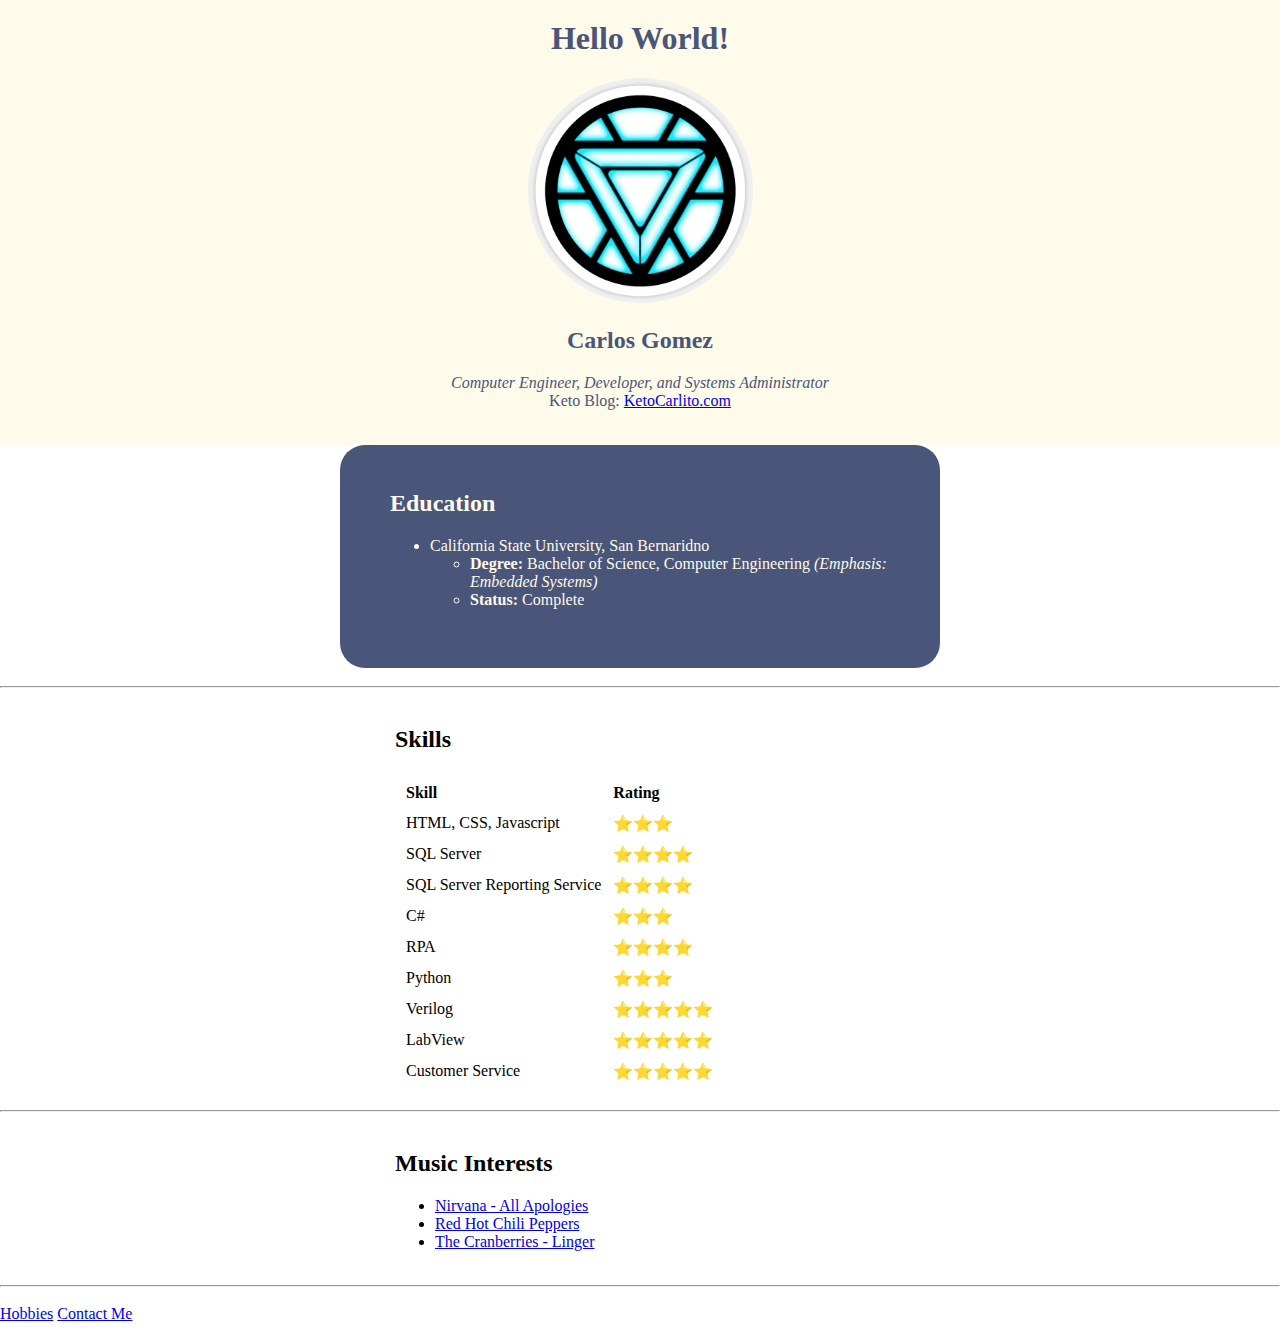
<file: index.html>
<!DOCTYPE html>
<html lang="en">

<head>
    <meta charset="UTF-8">
    <meta http-equiv="X-UA-Compatible" content="IE=edge">
    <meta name="viewport" content="width=device-width, initial-scale=1.0">
    <link rel="stylesheet" href="styles.css">
    <link rel="icon" href="favicon.ico">
    <title>Carlos B. Gomez</title>
</head>

<body>
    <div class="MainHeader">
        <center class="MyHeader"><h1>Hello World!</h1></center>
        <center class="MyHeader"><img class= "profile-picture" src="ArcReactor.png" alt="Arc Reactor" width="225" height="225"></center>
        <center class="MyHeader"><h2>Carlos Gomez</h2></center>
        <center class="MyHeader"><p><em>Computer Engineer, Developer, and Systems Administrator</em></p></center>
        <center class="MyHeader"><p>Keto Blog: <a target="_blank" href="https://ketocarlito.com/">KetoCarlito.com</a></p></center>
    </div>
    
    <center><div class="Education">
        <h2>Education</h2>
        <ul>
            <li>California State University, San Bernaridno</li>
            <ul>
                <li><strong>Degree: </strong>Bachelor of Science, Computer Engineering <em>(Emphasis: Embedded Systems)</em>
                </li>
                <li><strong>Status: </strong>Complete</li>
            </ul>
            <br>
        </ul>
    </div></center>
    
    <br><hr><br>
    
    <div class="subHeaderSection"><h2>Skills</h2>
    <table cellspacing="10">
        <thead>
            <tr>
                <td><strong>Skill</strong></td>
                <td><strong>Rating</strong></td>
            </tr>
        </thead>
        <tbody>
            <tr>
                <td>HTML, CSS, Javascript</td>
                <td>⭐️⭐️⭐️</td>
            </tr>
            <tr>
                <td>SQL Server</td>
                <td>⭐️⭐️⭐️⭐️</td>
            </tr>
            <tr>
                <td>SQL Server Reporting Service</td>
                <td>⭐️⭐️⭐️⭐️</td>
            </tr>
            <tr>
                <td>C#</td>
                <td>⭐️⭐️⭐️</td>
            </tr>
            <tr>
                <td>RPA</td>
                <td>⭐️⭐️⭐️⭐️</td>
            </tr>
            <tr>
                <td>Python</td>
                <td>⭐️⭐️⭐️</td>
            </tr>
            <tr>
                <td>Verilog</td>
                <td>⭐️⭐️⭐️⭐️⭐️</td>
            </tr>
            <tr>
                <td>LabView</td>
                <td>⭐️⭐️⭐️⭐️⭐️</td>
            </tr>
            <tr>
                <td>Customer Service</td>
                <td>⭐️⭐️⭐️⭐️⭐️</td>
            </tr>
        </tbody>
    </table>
    </div>
    
    <br><hr><br>

    <div class="subHeaderSection"><h2>Music Interests</h2><ul>
        <li><a target="_blank" href="https://www.youtube.com/watch?v=aWmkuH1k7uA">Nirvana - All Apologies</a></li>
        <li><a target="_blank" href="https://www.youtube.com/watch?v=mc58QjI6vDc&list=PLhiB6ck9FMxztTYGXbv91pDNhyaK5m-FU&index=7">Red
                Hot Chili Peppers</a></li>
        <li><a target="_blank" href="https://www.youtube.com/watch?v=hG1fLpZN3qE&list=PLhiB6ck9FMxztTYGXbv91pDNhyaK5m-FU&index=2">The
                Cranberries - Linger</a></li>
        
    </ul></div>
    <br><hr><br>
    <a href="hobbies.html">Hobbies</a>
    <a href="contactme.html">Contact Me</a>
</body>
<br><br>

</html>
</file>
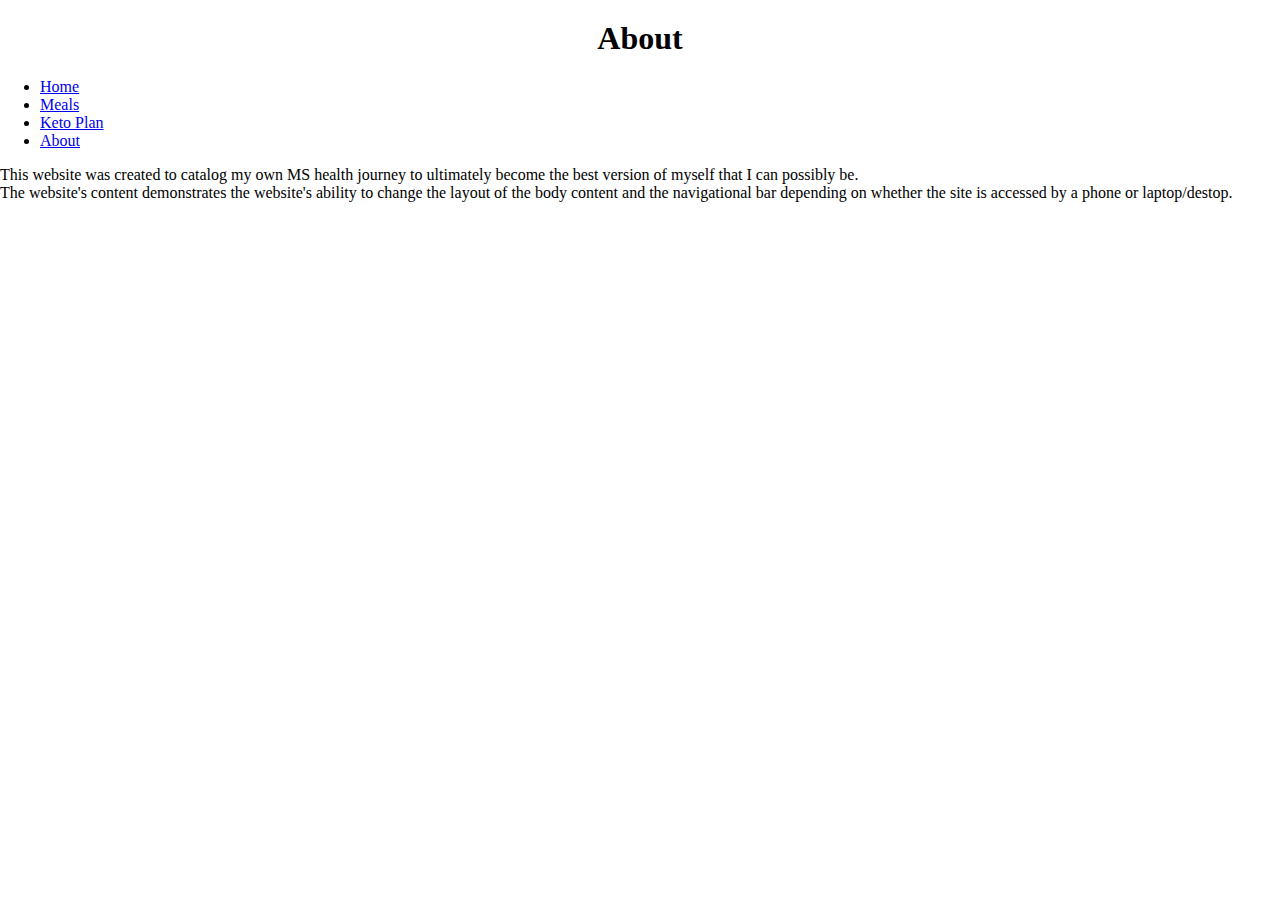
<file: about.html>
<!-- CSE 322: Web Page Programming -->
<!-- Final: Site -->

<!DOCTYPE html>
<html>
<head>
	<style>@import url('https://fonts.googleapis.com/css?family=Nanum+Gothic|Noto+Sans+JP&display=swap');</style>
	<title>KetoCarlito</title>
	<link rel="stylesheet" type="text/css" href="styles.css">
	<meta name="viewport" content="width=device-width, initial-scale=1.0">
</head>

<body>
	<div id="mainHeader">
		<center><h1>About</h1></div></center>
	</div>

	<div>
		<ul id="navBar">
			<li><a href="index.html">Home</a></li>
			<li><a href="meals.html">Meals</a></li>
			<li><a href="ketoPlan.html">Keto Plan</a></li>
			<li><a href="about.html">About</a></li>
		</ul>
	</div>

	<div id="bodyBlock">
		<p>This website was created to catalog my own MS health journey to ultimately become the best version of myself that I can possibly be.</p>
		<p>The website's content demonstrates the website's ability to change the layout of the body content and the navigational bar depending on whether the site is accessed by a phone or laptop/destop.</p>
	</div>
</body>
</html>
</file>
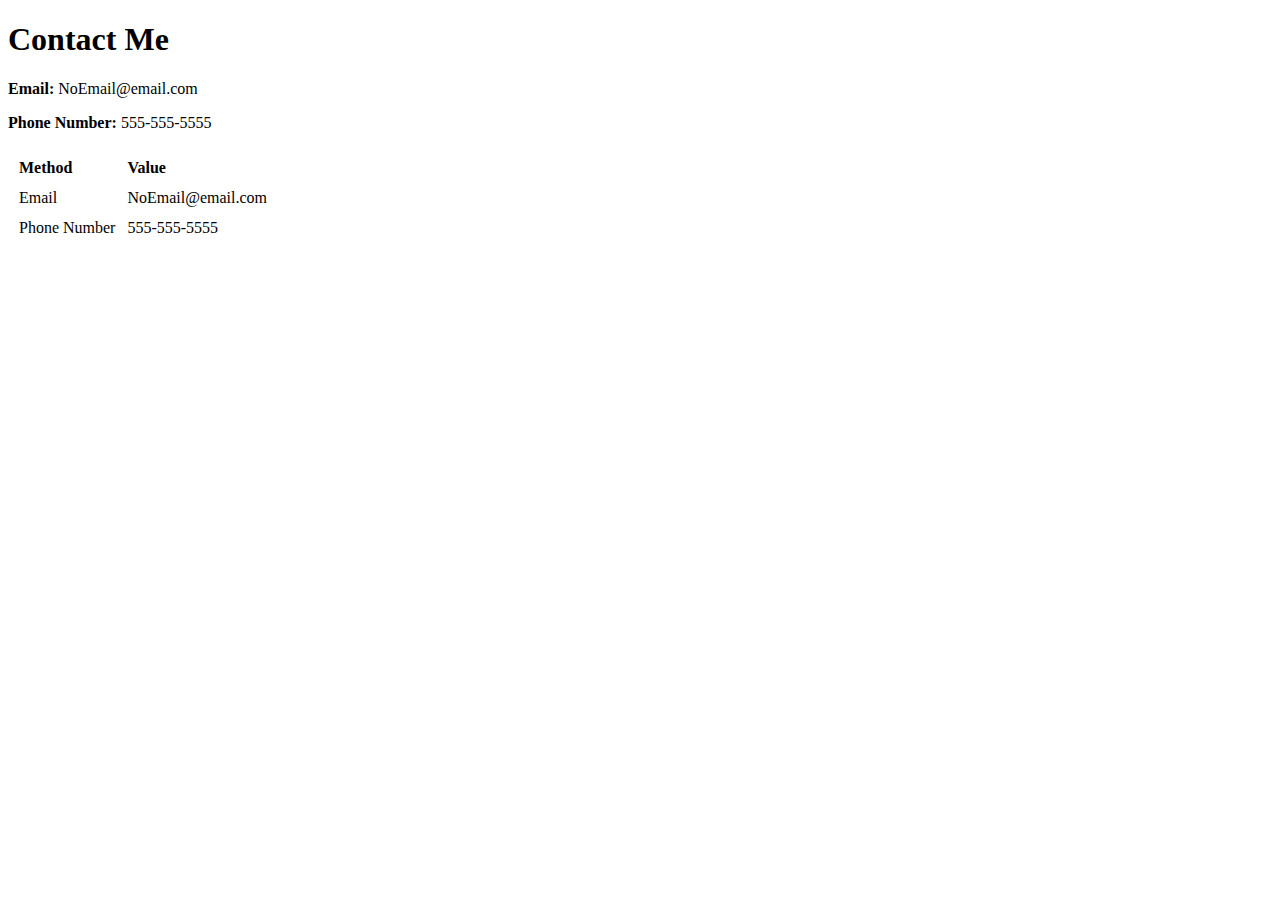
<file: contactme.html>
<!DOCTYPE html>
<html lang="en">
<head>
    <meta charset="UTF-8">
    <meta http-equiv="X-UA-Compatible" content="IE=edge">
    <meta name="viewport" content="width=device-width, initial-scale=1.0">
    <title>Contact Me</title>
</head>
<body>
    <h1>Contact Me</h1>
    <p><strong>Email:</strong> NoEmail@email.com</p>
    <p><strong>Phone Number:</strong> 555-555-5555</p>
    <table cellspacing="10">
        <thead>
            <tr>
                <td><strong>Method</strong></td>
                <td><strong>Value</strong></td>
            </tr>
        </thead>
        <tbody>
            <tr>
                <td>Email</td>
                <td>NoEmail@email.com</td>
            </tr>
            <tr>
                <td>Phone Number</td>
                <td>555-555-5555</td>
            </tr>
        </tbody>
    </table>
</body>
</html>
</file>
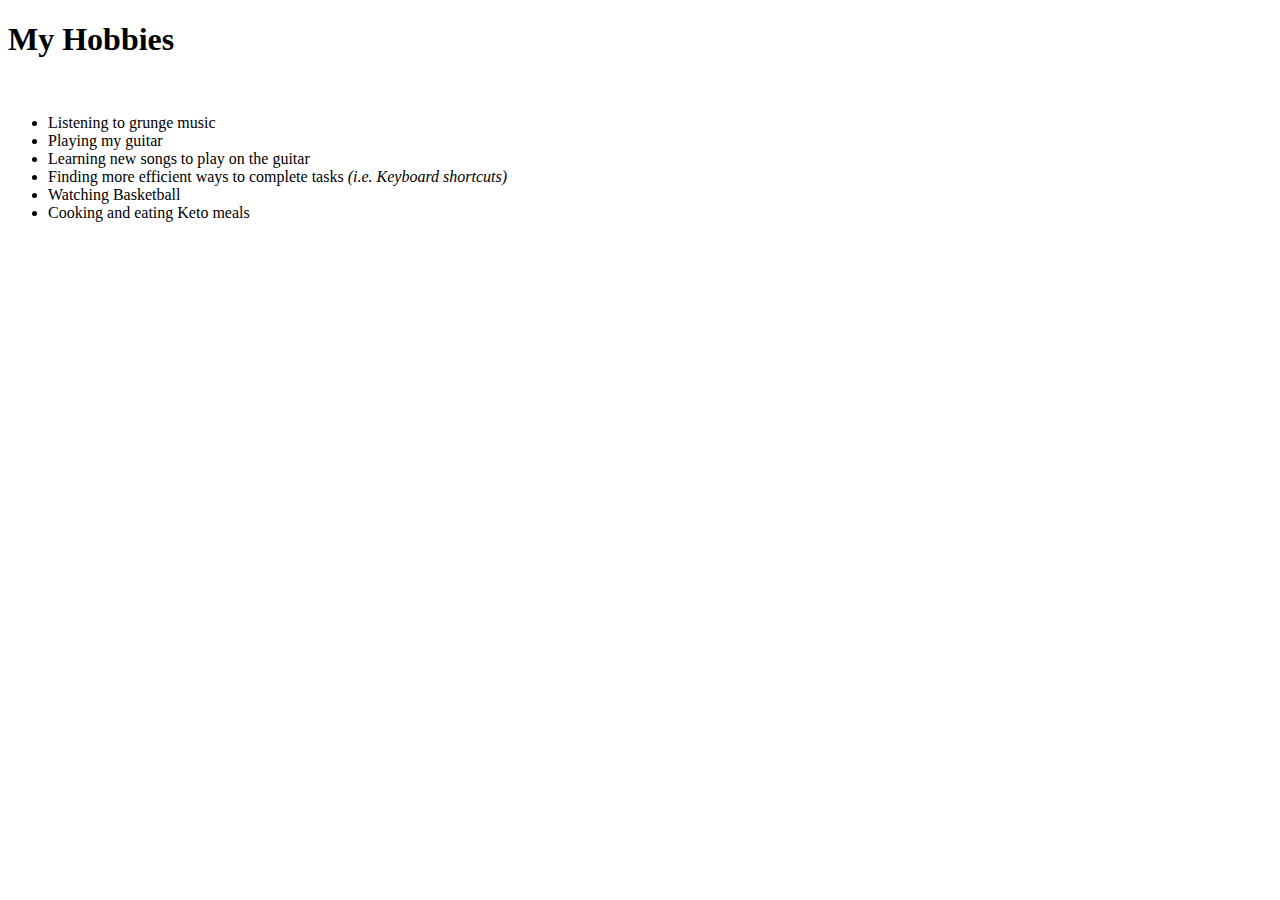
<file: hobbies.html>
<!DOCTYPE html>
<html lang="en">

<head>
    <meta charset="UTF-8">
    <meta http-equiv="X-UA-Compatible" content="IE=edge">
    <meta name="viewport" content="width=device-width, initial-scale=1.0">
    <title>Hobbies</title>
</head>

<body>
    <div class="hobbies">
    <h1>My Hobbies</h1>
    <br>
    <ul>
        <li>Listening to grunge music</li>
        <li>Playing my guitar</li>
        <li>Learning new songs to play on the guitar</li>
        <li>Finding more efficient ways to complete tasks <em>(i.e. Keyboard shortcuts)</em></li>
        <li>Watching Basketball</li>
        <li>Cooking and eating Keto meals</li>
    </ul>
    </div>
</body>

</html>
</file>
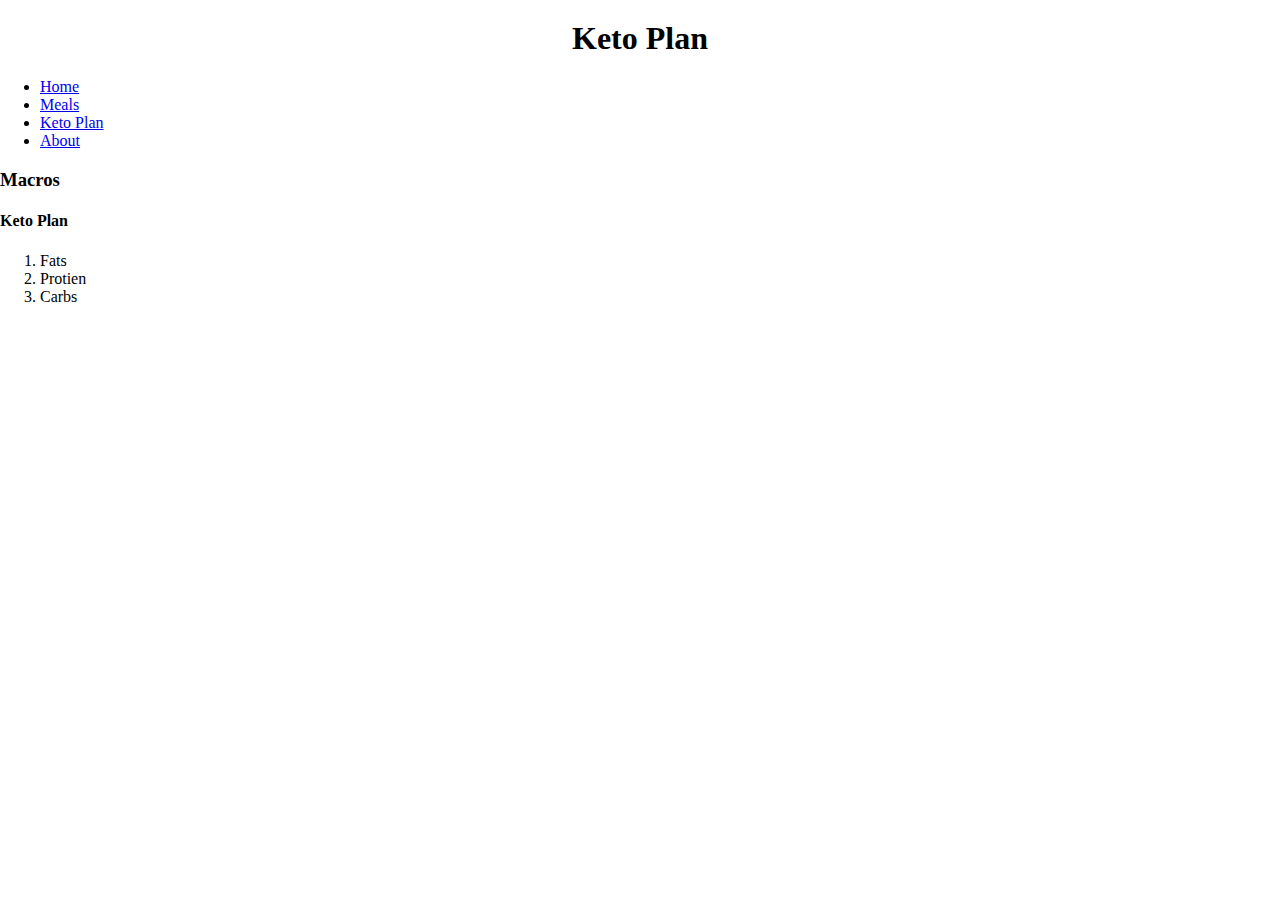
<file: ketoPlan.html>
<!-- meals.html -->

<!-- CSE 322: Web Page Programming -->
<!-- Final: Site -->

<!DOCTYPE html>
<html>
<head>
	<style>@import url('https://fonts.googleapis.com/css?family=Nanum+Gothic|Noto+Sans+JP&display=swap');</style>
	<title>KetoCarlito</title>
	<link rel="stylesheet" type="text/css" href="styles.css">
</head>

<body>
	<div id="mainHeader">
		<center><h1>Keto Plan</h1></center>
	</div>

	<div>
		<ul id="navBar">
			<li><a href="index.html">Home</a></li>
			<li><a href="meals.html">Meals</a></li>
			<li><a href="ketoPlan.html">Keto Plan</a></li>
			<li><a href="about.html">About</a></li>
		</ul>
	</div>

	<div id="bodyBlock">
		<h3>Macros</h3>
			<!-- <img src="bleach.jpg" height="300" width="300"> -->
			<h4>Keto Plan</h4>
			<ol>
				<li>Fats</li>
				<li>Protien</li>
				<li>Carbs</li>
			</ol>

</body>
</html>
</file>
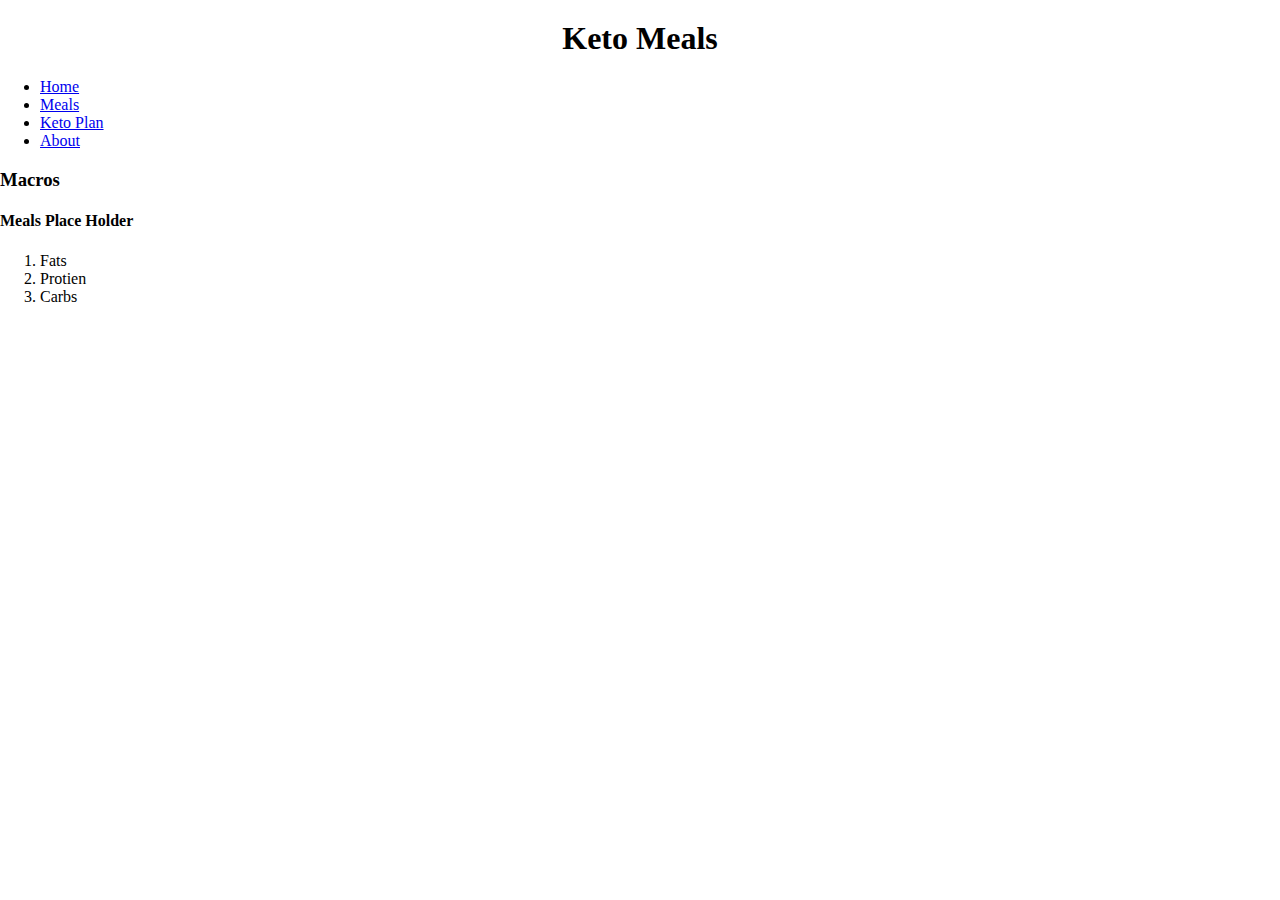
<file: meals.html>
<!-- meals.html -->

<!-- CSE 322: Web Page Programming -->
<!-- Final: Site -->

<!DOCTYPE html>
<html>
<head>
<style>@import url('https://fonts.googleapis.com/css?family=Nanum+Gothic|Noto+Sans+JP&display=swap');</style>
	<title>KetoCarlito</title>
	<link rel="stylesheet" type="text/css" href="styles.css">
</head>

<body>
	<div id="mainHeader">
		<center><h1>Keto Meals</h1></center>
	</div>

	<div>
		<ul id="navBar">
			<li><a href="index.html">Home</a></li>
			<li><a href="meals.html">Meals</a></li>
			<li><a href="ketoPlan.html">Keto Plan</a></li>
			<li><a href="about.html">About</a></li>
		</ul>
	</div>

	<div id="bodyBlock">
		<h3>Macros</h3>
			<!-- <img src="bleach.jpg" height="300" width="300"> -->
			<h4>Meals Place Holder</h4>
			<ol>
				<li>Fats</li>
				<li>Protien</li>
				<li>Carbs</li>
			</ol>

</body>
</html>
</file>
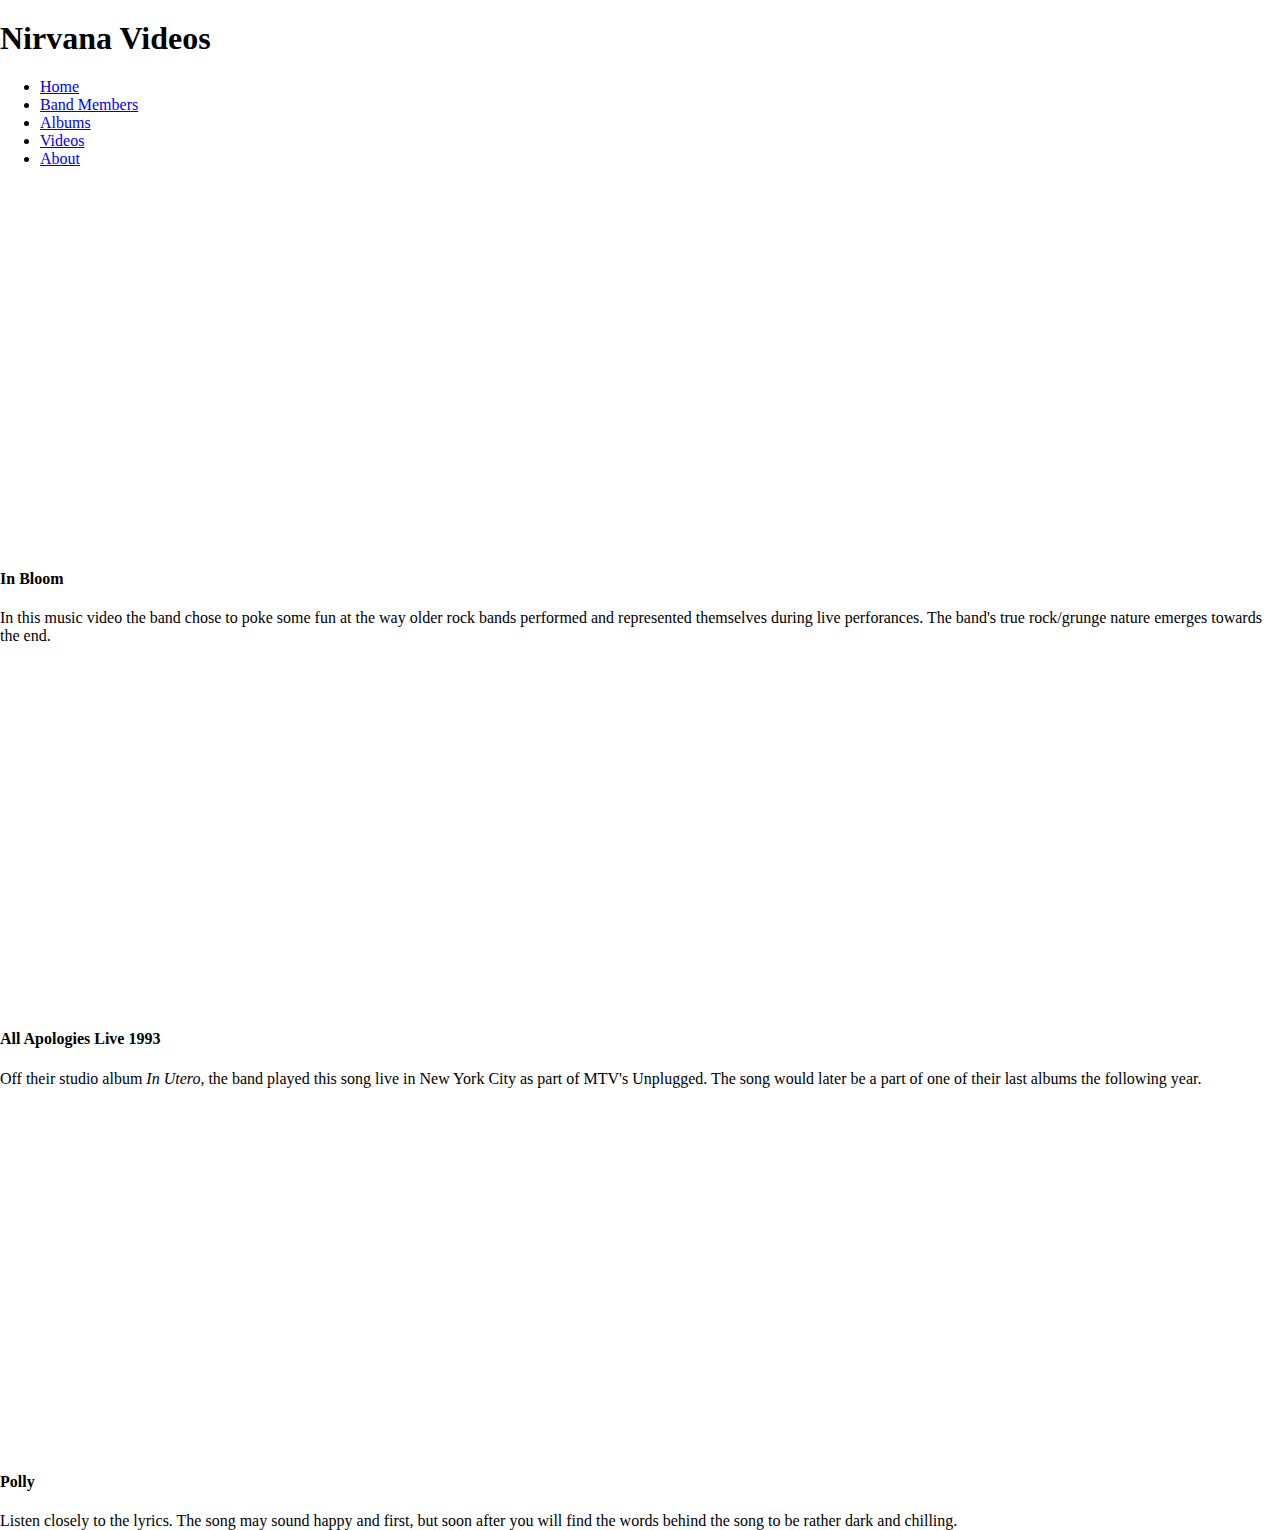
<file: videos.html>
<!-- CSE 322: Web Page Programming -->
<!-- Final: Site -->

<!DOCTYPE html>
<html>
<head>
	<title>Nirvana</title>
	<link rel="stylesheet" type="text/css" href="styles.css">
</head>

<body>
	<div id="mainHeader">
		<h1>Nirvana Videos</h1>
	</div>

	<div>
		<ul id="navBar">
			<li><a href="index.html">Home</a></li>
			<li><a href="members.html">Band Members</a></li>
			<li><a href="albums.html">Albums</a></li>
			<li><a href="videos.html">Videos</a></li>
			<li><a href="about.html">About</a></li>
		</ul>
	</div>

	<div id="videoContainer">
		<div id="videoLeftBlock">
			<iframe width="480" height="360" src="https://www.youtube.com/embed/PbgKEjNBHqM?rel=0" frameborder="0" allowfullscreen></iframe>
		</div>

		<div id="videoRightBlock">
			<h4>In Bloom</h4>
			<p>
				In this music video the band chose to poke some fun at the way older rock bands performed and represented themselves during live perforances. The band's true rock/grunge nature emerges towards the end.
			</p>
		</div>

		<div id="videoLeftBlock">
			<iframe width="480" height="360" src="https://www.youtube.com/embed/aWmkuH1k7uA?rel=0" frameborder="0" allowfullscreen></iframe>
		</div>

		<div id="videoRightBlock">
			<h4>All Apologies Live 1993</h4>
			<p>
				Off their studio album <em>In Utero</em>, the band played this song live in New York City as part of MTV's Unplugged. The song would later be a part of one of their last albums the following year.
			</p>
		</div>


		<div id="videoLeftBlock">
			<iframe width="480" height="360" src="https://www.youtube.com/embed/DWe0CSOdGDE?rel=0" frameborder="0" allowfullscreen></iframe>
		</div>

		<div id="videoRightBlock">
			<h4>Polly</h4>
			<p>
				Listen closely to the lyrics. The song may sound happy and first, but soon after you will find the words behind the song to be rather dark and chilling.
			</p>
		</div>

	</div>

</body>
</html>
</file>
<file: styles.css>
body {
    margin: 0px;
}

h1 {
    padding-top: 20px;
    margin-top: 0px; 
    margin-right: 0px;
    margin-left: 0px;
}

.subHeaderSection {
    padding-left: 10px;
    margin: auto;
    max-width: 500px;
}

hr {
    margin: 0px;
}

p {
    margin: 0px;
}

.profile-picture {
    border-radius: 100%;
}

.MyHeader {
    color: #495579;
}

.Education {
    background-color: #495579;
    color: #FFFBEB;
    padding-top: 25px;
    padding-left: 50px;
    padding-right: 50px;
    padding-bottom: 25px;
    border-radius: 25px;
    text-align: left;
    max-width: 500px;
}

.hobbies {
    text-align: left;
    max-width: 500px;
    margin: auto;
}

.MainHeader {
    background-color: #FFFBEB;
    margin-top: 0;
    margin-left: 0;
    margin-right: 0;
    padding-bottom: 35px;
}
</file>
